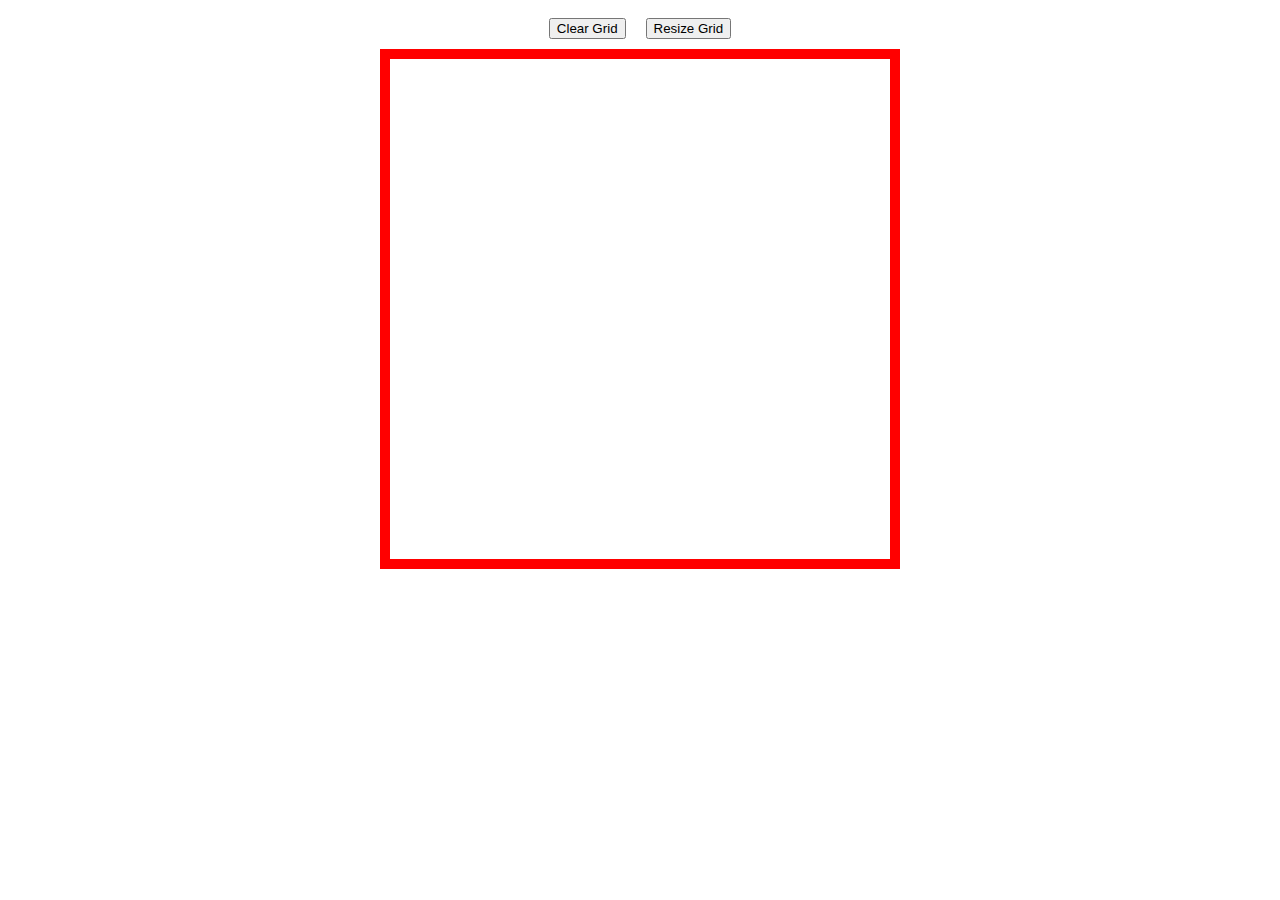
<file: index.html>
<!DOCTYPE html>
<html>
<head>
  <title>Etch-a-sketch</title>
  <meta charset="UTF-8"/>
  <link rel="stylesheet" href="style.css">
</head>
<body>
    <div id="container"></div>
</body>
</html>
    <script type="text/javascript" src="script.js"></script>
</file>
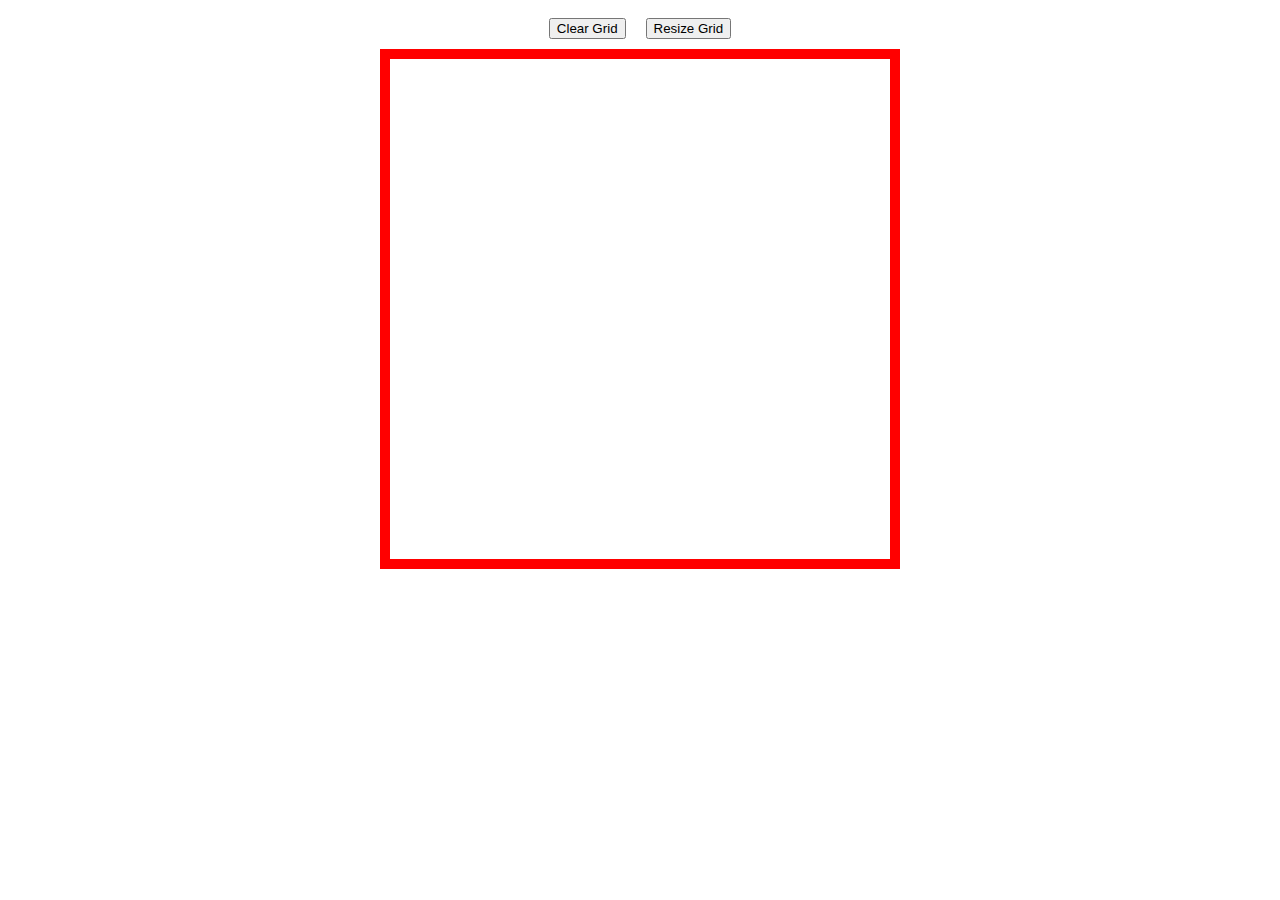
<file: etchasketch.html>
<!DOCTYPE html>
<html>
<head>
  <title>Etch-a-sketch</title>
  <meta charset="UTF-8"/>
  <link rel="stylesheet" href="styles.css">
</head>
<body>
    <div id="container"></div>
</body>
</html>
    <script type="text/javascript" src="etchasketch.js"></script>
</file>
<file: style.css>
body {
    text-align:center;
    color:black;
}
#container {
    display:flex;
    flex-wrap:wrap;
    width:500px;
    margin:auto;
    margin-top:10px;
    outline: red solid 10px;
}
.grid-item {
    background-color:white;
    inner:
}
.grid-hover {
    background-color:black;
    opacity:0.1;
}
button {
    margin:10px;
}
</file>
<file: styles.css>
body {
    text-align:center;
    color:black;
}
#container {
    display:flex;
    flex-wrap:wrap;
    width:500px;
    margin:auto;
    margin-top:10px;
    outline: red solid 10px;
}
.grid-item {
    background-color:white;
    inner:
}
.grid-hover {
    background-color:black;
    opacity:0.1;
}
button {
    margin:10px;
}
</file>
